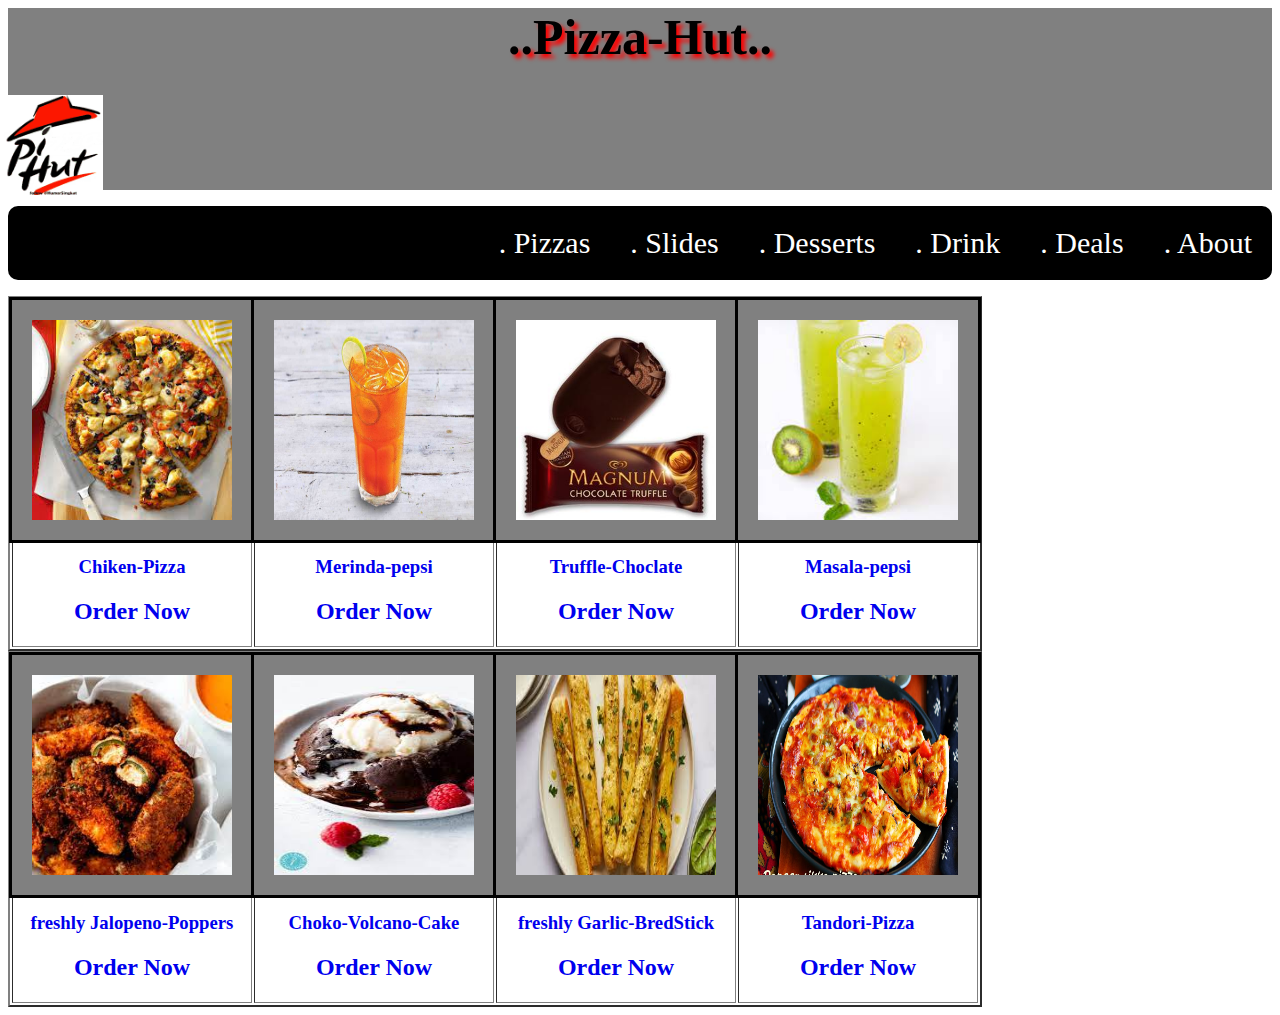
<file: index.html>
<html>
    <head>
	<meta name="viewport" content="width=device-width, initial-scale=1">
        <link rel="stylesheet" href="pizzh1.css">
    </head>
<body>
    <div id="demo">
    <h1>..Pizza-Hut..</h1>
<img src="tenor.gif">
</div>     
<div>
<nav>
    <ul>
       <a href="About.html"> <li>. About</li></a>
       <a href="Deals.html">   <li>. Deals</li></a>
        <a href="Drink.html">  <li>. Drink</li></a>
            <a href="Desserts.html">   <li>. Desserts</li></a>
                <a href="Slides.html">  <li>. Slides</li></a>
                    <a href="Pizzas.html">  <li>. Pizzas</li></a>
        
    </ul>         
</nav>
</div>

<div>
<table border="2"><tr>
     <td> <a href="Pizzas.html"><img src="chiken.jpg" id="demo2"><h3>Chiken-Pizza</h3>
    <h2>Order  Now</h2>
</a></td>
     <td><a href="Drink.html"><img src="merinda.jpg" id="demo2"><h3>Merinda-pepsi</h3>
        <h2>Order  Now</h2></a></td>
      <td><a href="Desserts.html"><img src="truffle.jpg" id="demo2"><h3>Truffle-Choclate</h3>
        <h2>Order  Now</h2></a></td>
        <td><a href="Drink.html"><img src="masala.jpg" id="demo2"><h3>Masala-pepsi</h3>
        <h2>Order  Now</h2></a></td>
    </tr>
</table>
</div>

<div>
    <table border="2"><tr>
         <td> <a href="Slides.html"><img src="jallepeno.jpg" id="demo2"><h3>freshly Jalopeno-Poppers</h3>
        
            <h2>Order Now</h2> 
    </a></td>
         <td><a href="Desserts.html"><img src="volcano.jpg" id="demo2"><h3>Choko-Volcano-Cake</h3>
            <h2>Order  Now</h2></a></td>
          <td><a href="Slides.html"><img src="gralic.jpg" id="demo2"><h3>freshly Garlic-BredStick</h3>
            <h2>Order  Now</h2></a></td>
            <td><a href="Pizzas.html"><img src="tandori.jpg" id="demo2"><h3>Tandori-Pizza</h3>
            <h2>Order  Now</h2></a></td>
        </tr>
    </table>
    </div>
</body>
    </html>
</file>
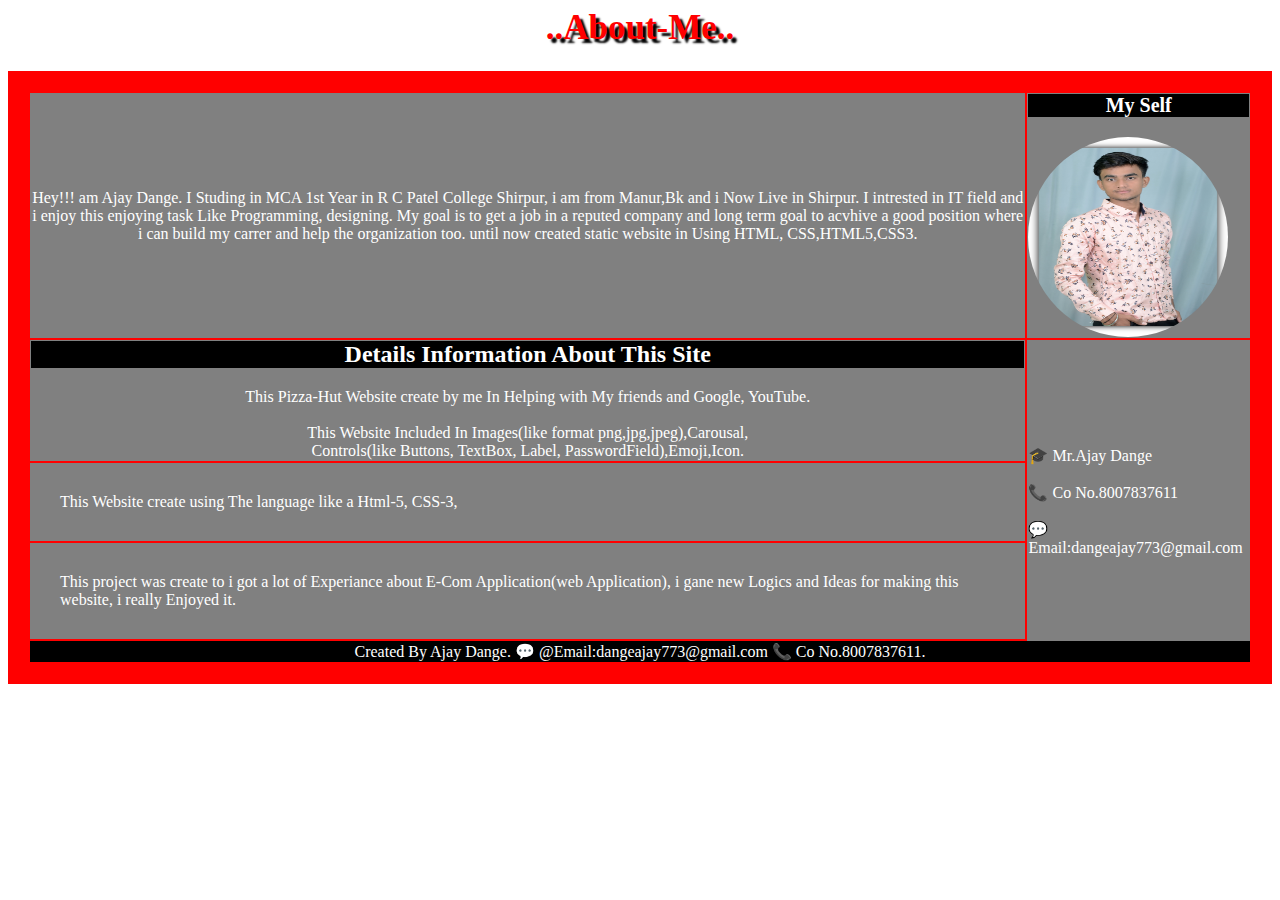
<file: About.html>
<html>
    <head>
        <style>
            h1{
                text-align: center;
                color:red;
                font-size:35px;
                text-shadow:4px 4px 2px black;
                
            }
            table{
                padding: 20px;
                background-color:red;
            
            }
            td{
                background-color:gray;
                color:white
            }
            img{

           height:200px;
            width:200px;
                border-radius: 50%;
                
                }
                h3{
                    text-align: center;
                    font-size:20px;
                    background-color:black;
                    color:white;
                }
                h2{
                    background-color:black;
                }
                #demo{
                    padding:30px;
                }
                #demo2{
                    padding:30px;
                }
                #dem{
                    text-align: center;
                    background-color: black;
                }
                #de{
                    text-align: center;
                }
                #demo3{
                    text-align: center;
                }
        </style>
    </head>
    <body>
        <table  spacing="2">
            <h1>..About-Me..</h1>
            <tr>
                <td id="de">
                    
                    Hey!!! am Ajay Dange. I Studing in MCA 1st Year in R C Patel College Shirpur,
                   i am from Manur,Bk and i Now Live in Shirpur. 
                   I intrested in IT field and i enjoy this enjoying task Like Programming, designing.
                   My goal is to get a job in a reputed company and long term goal to acvhive a good position where 
                   i can build my carrer and help the organization too.
                until now  created static website in Using HTML, CSS,HTML5,CSS3.
                </td>
                <td>
                    <h3>My Self</h3>
                    <img src="DSC_2834.jpg">
                    
                </td>
                
            </tr>
            <tr>
                <td id="demo3">
                    <h2>Details Information About This Site</h2>
                    <p>This Pizza-Hut Website create by me In Helping with My friends and Google, YouTube.<br><br>
                     This Website Included In Images(like format png,jpg,jpeg),Carousal,
                     <br>
                      Controls(like Buttons, TextBox, Label, PasswordField),Emoji,Icon.</p>
                </td>
                <td rowspan="4"> 🎓 Mr.Ajay Dange<br><br>
                    📞 Co No.8007837611<br><br>
                    💬Email:dangeajay773@gmail.com
                  </td>
               
            </tr>
            <tr>
                <td id="demo2">
                    <p>This Website create using The language like a Html-5, CSS-3,</p>
                </td>
               
            </tr>
            <tr>
                <td id="demo">
                    <p> This project was create to i got a lot of Experiance about E-Com 
                        Application(web Application), i gane new Logics and Ideas for making this website,
                         i really Enjoyed it.</p>
                </td>
              
                
            </tr>
            <tr>
                <td id="dem" colspan="4"> Created By Ajay Dange. 💬 @Email:dangeajay773@gmail.com 📞 Co No.8007837611.</td>
            </tr>
            
        </table>
    </body>
</html>
</file>
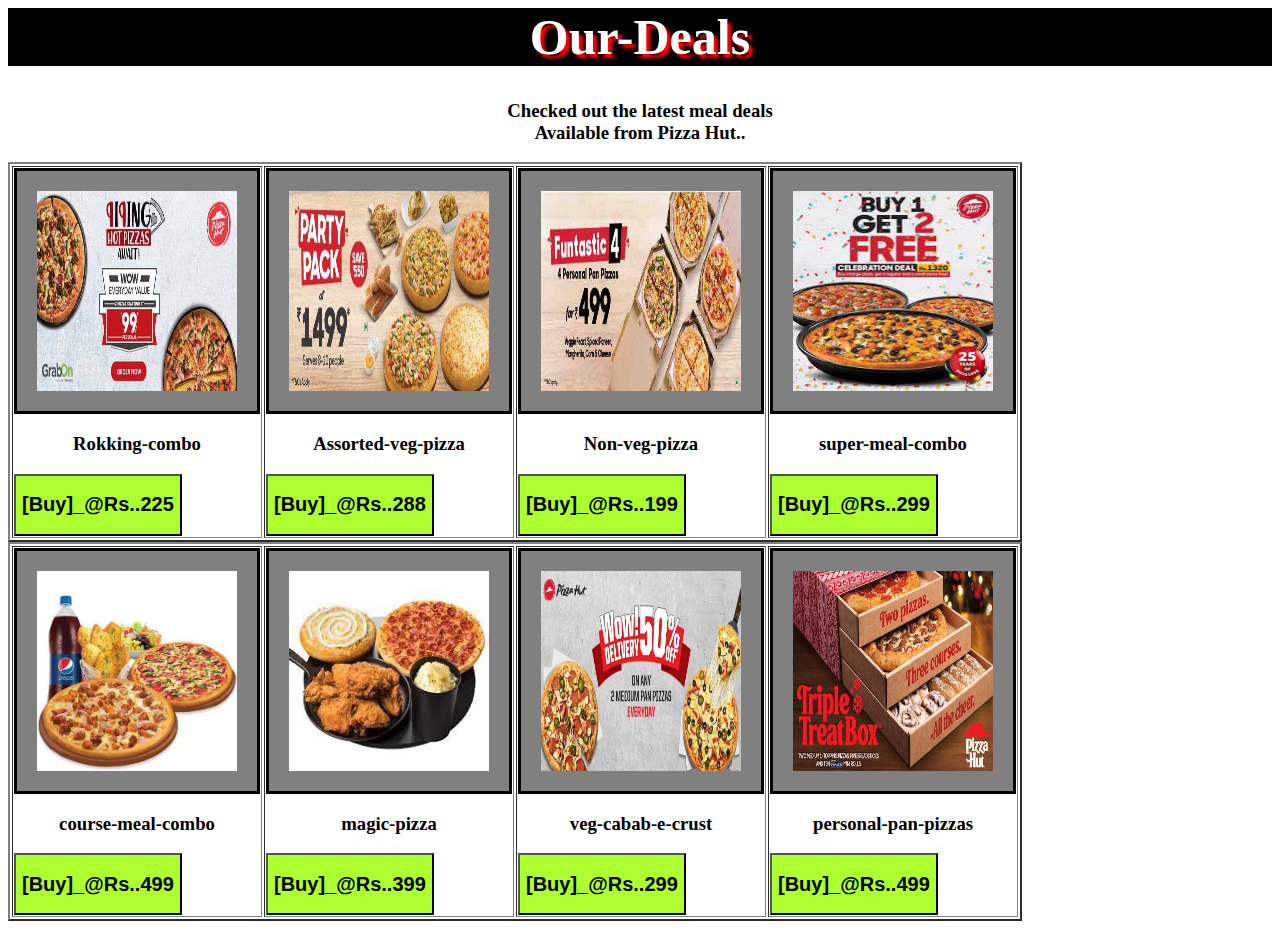
<file: Deals.html>
<html>
    <head>
        <style>

        h1{
            background-color:black;
            color:white;
            font-size:50px;
            text-align:center;
            text-shadow: 4px 4px 3px red;
        }    
        h3{
            text-align:center;
        }
        h2{
            text-align:center;                
        }
        h2:hover{
            color:white;
                     
        }
        h3:hover{
            color:red;
        }
        button{
            background-color:greenyellow;
            cursor: pointer;
        }
        button:hover{
          background-color:green;
        }
        img{
            height: 180px;
            width: 180px;
        }
       #img{

        width:200px;
    height:200px;
    padding:20px;
    background-color:gray;
    border:3px solid black
       }
        </style>
    </head>
    <body>
        <h1>Our-Deals</h1>
        <h3>Checked out the latest meal deals <br>Available from Pizza Hut..
        </h3>
        <div>
            <table border="2">
                <tr>
                     <td><img src="roking5.jpg" id="img"> <h3>Rokking-combo</h3>
                    <a href="PAY.html"><button><h2>[Buy]_@Rs..225</h2></button></a> </td>

                         <td><img src="roking3.jpg" id="img"> <h3>Assorted-veg-pizza</h3>
                             <a href="PAY.html"> <button><h2>[Buy]_@Rs..288</h2></button> </a></td>
                     
                        <td>
                            <img src="rokking.jpg" id="img"> <h3>Non-veg-pizza</h3>        
                     <a href="PAY.html"> <button><h2>[Buy]_@Rs..199</h2></button></a> </td>
                   

                        
                    <td><img src="roking6.jpg" id="img"> <h3>super-meal-combo</h3>
                        <a href="PAY.html">  <button><h2>[Buy]_@Rs..299</h2></button></a> </td>
                    
                        
                    
                </tr>
            </table>
        </div>
        <div>
            <table border="2">
                <tr>
                    <td>
                        <img src="combo for fammily.jpg" id="img"><h3>course-meal-combo</h3>
                       <a href="PAY.html"><button><h2>[Buy]_@Rs..499</h2></button> </a></td>

                    <td>
                        <img src="combo pack.jpg" id="img"> <h3>magic-pizza</h3>
                    <a href="PAY.html"> <button><h2>[Buy]_@Rs..399</h2></button></a> </td>

                    <td>
                        <img src="roking4.jpg" id="img"> <h3>veg-cabab-e-crust</h3>
                        <a href="PAY.html"><button><h2>[Buy]_@Rs..299</h2></button></a> </td>

                    <td>
                        <img src="tripple treat box.jpg" id="img"> <h3>personal-pan-pizzas</h3>
                        <a href="PAY.html"><button><h2>[Buy]_@Rs..499</h2></button> </a></td>
                           
                    </tr>
                </table>
        </div>
    </body>
</html>
</file>
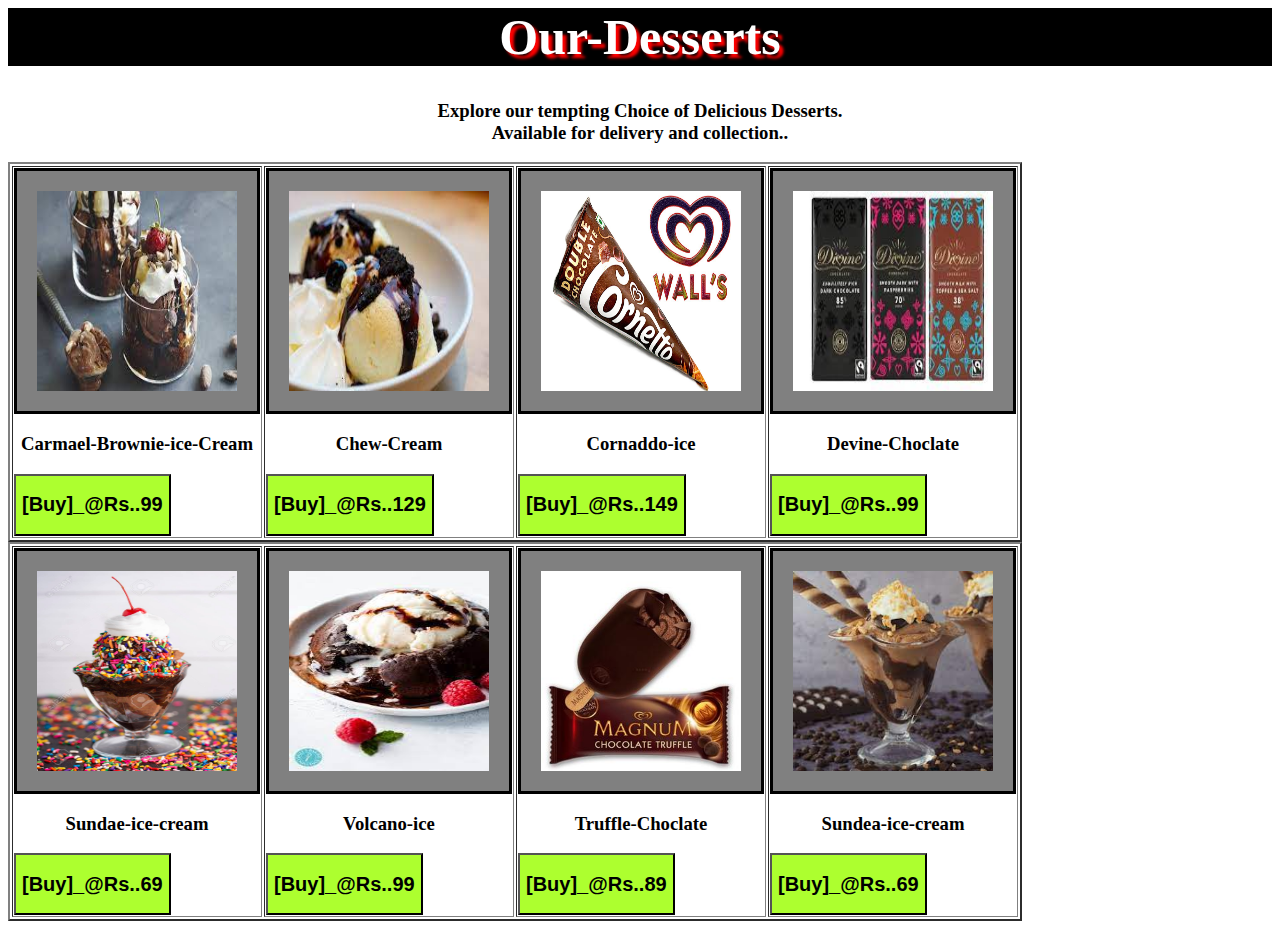
<file: Desserts.html>
<html>
    <head>
        <style>

        h1{
            background-color:black;
            color:white;
            font-size:50px;
            text-align:center;
            text-shadow: 4px 4px 3px red;
        }    
        h3{
            text-align:center;
        }
        h2{
            text-align:center;                
        }
        h2:hover{
            color:white;
                     
        }
        h3:hover{
            color:red;
        }
        button{
            background-color:greenyellow;
            cursor: pointer;
        }
        button:hover{
          background-color:green;
        }
        img{
            height: 180px;
            width: 180px;
        }
       #img{

        width:200px;
    height:200px;
    padding:20px;
    background-color:gray;
    border:3px solid black
       }
        </style>
    </head>
    <body>
        <h1>Our-Desserts</h1>
        <h3>Explore our tempting Choice of Delicious Desserts. <br>
            Available for delivery and collection..
        </h3>
        <div>
            <table border="2">
                <tr>
                    <td><img src="caramel brownie ice cr.jpg".jpg" id="img"><h3>Carmael-Brownie-ice-Cream</h3>
                      
                        <a href="PAY.html"><button><h2>[Buy]_@Rs..99</h2></button> </a></td>
                    <td><img src="chew.jpg" id="img"> <h3>Chew-Cream</h3>
                        
                        <a href="PAY.html"> <button><h2>[Buy]_@Rs..129</h2></button></a> </td>
                    <td><img src="cornaddo.jpg" id="img"> <h3>Cornaddo-ice</h3>
                        <a href="PAY.html">  <button><h2>[Buy]_@Rs..149</h2></button></a> </td>
                    <td><img src="devine.jpg" id="img"> <h3>Devine-Choclate</h3>
                        <a href="PAY.html"> <button><h2>[Buy]_@Rs..99</h2></button></a> </td>
                    
                </tr>
            </table>
        </div>
        <div>
            <table border="2">
                <tr>
                <td><img src="ice cream sundae.jpg" id="img"> <h3>Sundae-ice-cream</h3>
               <a href="PAY.html"><button><h2>[Buy]_@Rs..69</h2></button></a> </td>
                    <td><img src="volcano.jpg" id="img"> <h3>Volcano-ice</h3>
                        <a href="PAY.html"> <button><h2>[Buy]_@Rs..99</h2></button> </a></td>
                    
                        <td><img src="truffle.jpg" id="img"> <h3>Truffle-Choclate</h3>
                        <a href="PAY.html"><button><h2>[Buy]_@Rs..89</h2></button></a> </td>
                    <td><img src="sundae.jpg" id="img"> <h3>Sundea-ice-cream</h3>
                        <a href="PAY.html"><button><h2>[Buy]_@Rs..69</h2></button> </a></td>
                           
                    </tr>
                </table>
        </div>
    </body>
</html>
</file>
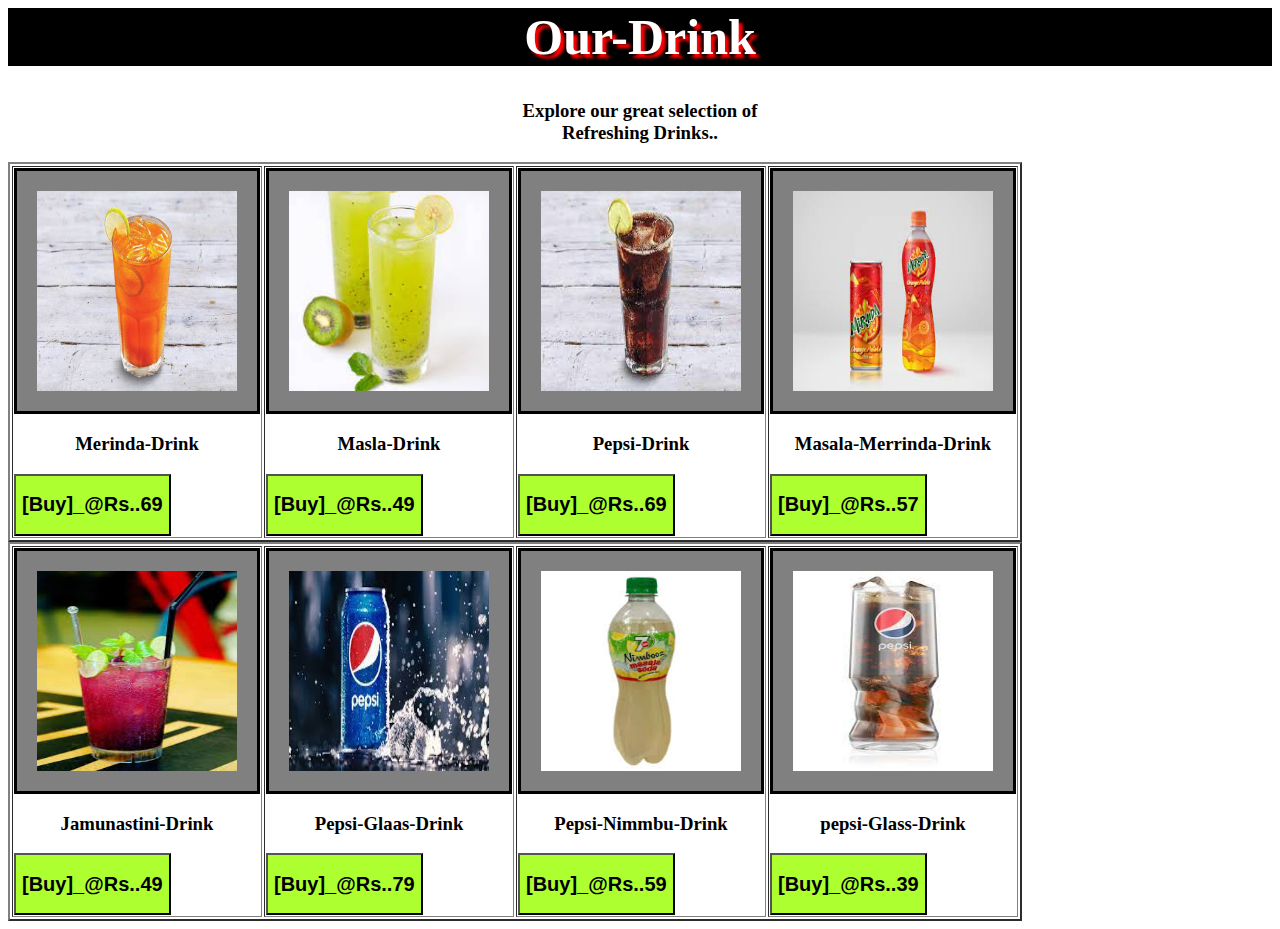
<file: Drink.html>
<html>
    <head>
        <style>

        h1{
            background-color:black;
            color:white;
            font-size:50px;
            text-align:center;
            text-shadow: 4px 4px 3px red;
        }    
        h3{
            text-align:center;
        }
        h2{
            text-align:center;                
        }
        h2:hover{
            color:white;
                     
        }
        h3:hover{
            color:red;
        }
        button{
            background-color:greenyellow;
            cursor: pointer;
        }
        button:hover{
          background-color:green;
        }
        img{
            height: 180px;
            width: 180px;
        }
       #img{

        width:200px;
    height:200px;
    padding:20px;
    background-color:gray;
    border:3px solid black
       }
        </style>
    </head>
    <body>
        <h1>Our-Drink</h1>
        <h3>Explore our great selection of<br>Refreshing Drinks..
        </h3>
        <div>
            <table border="2">
                <tr>
                    <td><img src="merinda.jpg" id="img"><h3>Merinda-Drink</h3>
                      
                        <a href="PAY.html"><button><h2>[Buy]_@Rs..69</h2></button> </a></td>
                    <td><img src="masala.jpg" id="img"> <h3>Masla-Drink</h3>
                        
                        <a href="PAY.html"> <button><h2>[Buy]_@Rs..49</h2></button></a> </td>
                    <td><img src="pepsi.jpg" id="img"> <h3>Pepsi-Drink</h3>
                        <a href="PAY.html">  <button><h2>[Buy]_@Rs..69</h2></button></a> </td>
                    <td><img src="masla merrinda.jpg" id="img"> <h3>Masala-Merrinda-Drink</h3>
                        <a href="PAY.html"> <button><h2>[Buy]_@Rs..57</h2></button></a> </td>
                    
                </tr>
            </table>
        </div>
        <div>
            <table border="2">
                <tr>
                <td><img src="jamunastini.jpg" id="img"> <h3>Jamunastini-Drink</h3>
               <a href="PAY.html"><button><h2>[Buy]_@Rs..49</h2></button></a> </td>
                    <td><img src="pe-glass.jpg" id="img"> <h3>Pepsi-Glaas-Drink</h3>
                        <a href="PAY.html"> <button><h2>[Buy]_@Rs..79</h2></button> </a></td>
                    <td><img src="pepsi-nimmbu.jpg" id="img"> <h3>Pepsi-Nimmbu-Drink</h3>
                        <a href="PAY.html"><button><h2>[Buy]_@Rs..59</h2></button></a> </td>
                    <td><img src="glass.jpg" id="img"> <h3>pepsi-Glass-Drink</h3>
                        <a href="PAY.html"><button><h2>[Buy]_@Rs..39</h2></button> </a></td>
                           
                    </tr>
                </table>
        </div>
    </body>
</html>
</file>
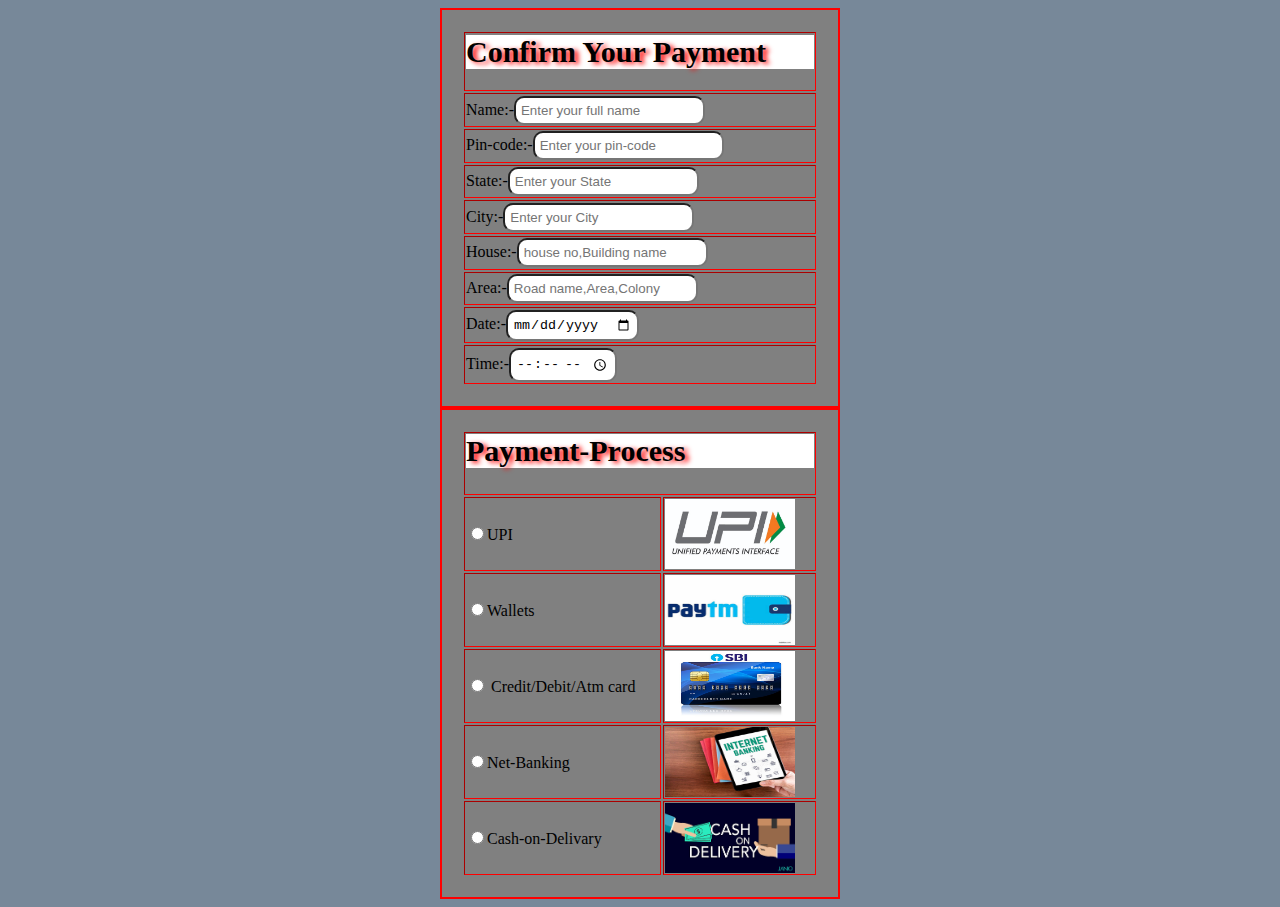
<file: PAY.html>
<html>
    <head>
        <style>
            h1{
                font-size:30px;
                background-color: white;
                text-shadow:4px 2px 5px red;
            }
            h1:hover{
                color:blue;
                text-shadow:4px 2px 2px gray;
            }
        
            h2{
                font-size:30px;
                text-shadow:4px 2px 5px red;
            
                background-color: white;
            }
            
            h2:hover{
                color:blue;
                text-shadow:4px 2px 2px gray;
            }
                    table{

                
                border:2px solid red;
                height: 400px;
                width: 400px;
                background-color:gray;
                padding:20px;
              
         
            }
            input{
                border-radius: 10px;
                padding:5px;
               
            }
            input:hover{
                font-size:15px;
            }
            #inp{

            }
            tab{
                height:400px;
                width:400px;
                background-color:gray;
            }
            img{
                height:70px;
                width: 130px;
            }
            body{
                background-color:lightslategray;
            }

        </style>
    </head>
    <body bgcolor="whitesmoke">
        <center>
            <table border="1">
        
            <tr><td><h1>Confirm Your Payment</h1></td></tr>
                
       
        
           <tr><td> Name:-<input type="text" placeholder="Enter your full name"></td></tr>

           <tr><td>Pin-code:-<input type="number" placeholder="Enter your pin-code"></td></tr>
                       
            <tr><td>State:-<input type="text" placeholder="Enter your State"></td></tr>

            <tr><td>City:-<input type="text" placeholder="Enter your City"></td></tr>
       
       
        <tr><td>House:-<input type="text" placeholder="house no,Building name"></td></tr>
            <tr>
                <td> Area:-<input type="text" placeholder="Road name,Area,Colony"></td>
            </tr>
           <tr>
               <td> Date:-<input type="date" ></td>
            </tr>
            <tr>
                <td> Time:-<input type="time" ></td>
             </tr>
           
        </table>
           <table border="1" id="tab">
               <tr><td colspan="2"><h2>Payment-Process</h2></td></tr>
           <tr>
               <td>
                   <input type="radio" name="r1"id="inp">UPI
               </td>
               <td><img src="UPI1.jpg"></td>
           </tr>
           <tr>
            <td>
                <input type="radio" name="r1">Wallets
            </td>
        </td>
        <td><img src="paytm.jpg"></td>
        </tr>
        <tr>
            <td>
               <input type="radio" name="r1"> Credit/Debit/Atm card
            </td>
        </td>
        <td><img src="atm.jpg"></td>
        </tr>
        <tr>
            <td>
                <input type="radio"  name="r1">Net-Banking
               
            </td>
        </td>
        <td><img src="banking.jpg"></td>
        </tr>
        <tr>
            <td>
                <input type="radio"  name="r1">Cash-on-Delivary
            </td>
        </td>
        <td><img src="cash.png"></td>
        </tr>
             
        </table>
       
    </center>
    </body>
    </html>
</file>
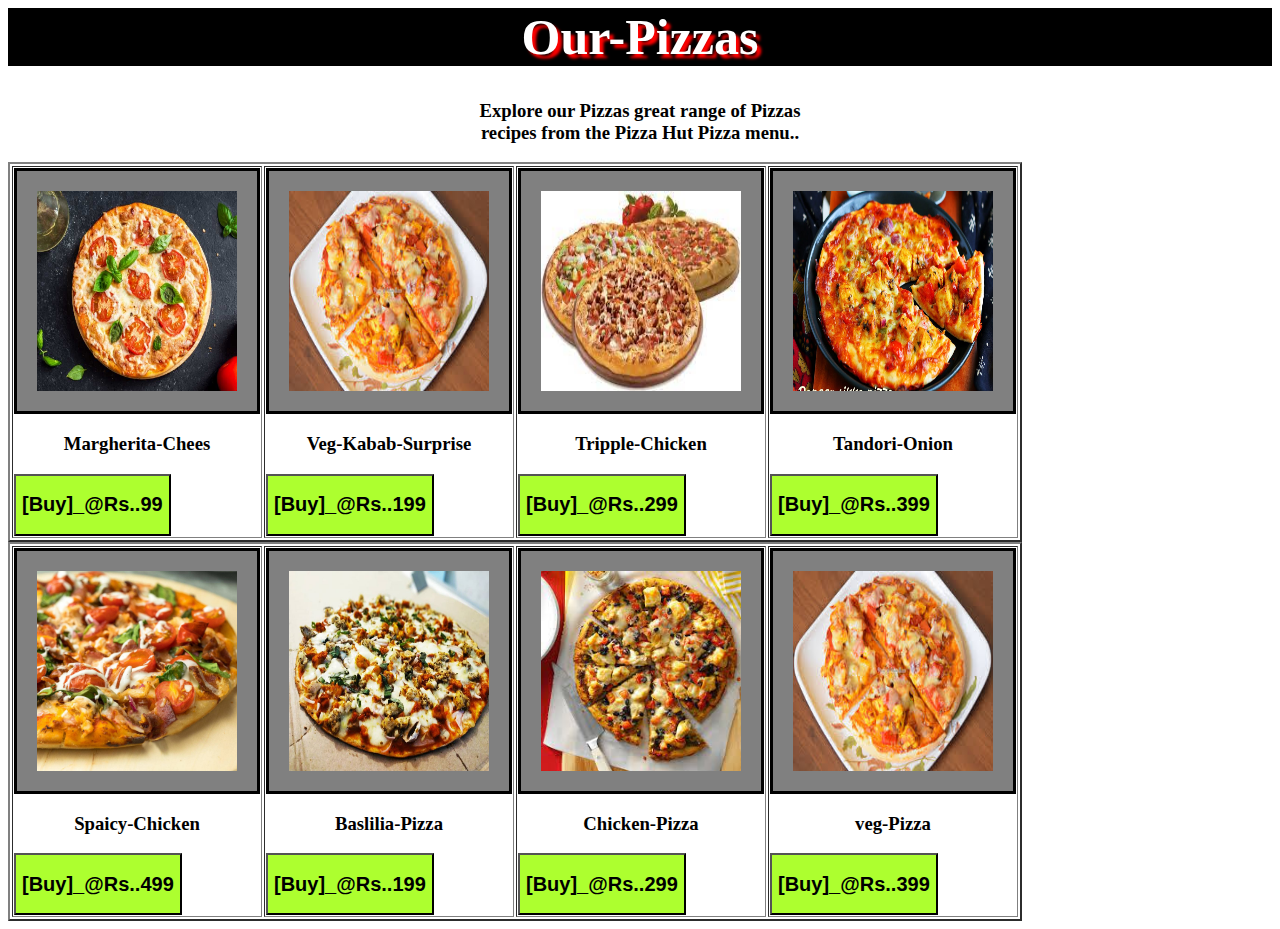
<file: Pizzas.html>
<html>
    <head>
        <style>

        h1{
            background-color:black;
            color:white;
            font-size:50px;
            text-align:center;
            text-shadow: 4px 4px 3px red;
        }    
        h3{
            text-align:center;
        }
        h2{
            text-align:center;                
        }
        h2:hover{
            color:white;
                     
        }
        h3:hover{
            color:red;
        }
        button{
            background-color:greenyellow;
            cursor: pointer;
        }
        button:hover{
          background-color:green;
        }
        img{
            height: 180px;
            width: 180px;
        }
       #img{

        width:200px;
    height:200px;
    padding:20px;
    background-color:gray;
    border:3px solid black
       }
        </style>
    </head>
    <body>
        <h1>Our-Pizzas</h1>
        <h3>Explore our Pizzas great range of Pizzas <br>recipes
            from the Pizza Hut Pizza menu..
        </h3>
        <div>
            <table border="2">
                <tr>
                    <td><img src="margherita-pizza-.jpg" id="img"><h3>Margherita-Chees</h3>
                      
                        <a href="PAY.html"><button><h2>[Buy]_@Rs..99</h2></button> </a></td>
                    <td><img src="veg.jpg" id="img"> <h3>Veg-Kabab-Surprise</h3>
                        
                        <a href="PAY.html"> <button><h2>[Buy]_@Rs..199</h2></button></a> </td>
                    <td><img src="triple.jpg" id="img"> <h3>Tripple-Chicken</h3>
                        <a href="PAY.html">  <button><h2>[Buy]_@Rs..299</h2></button></a> </td>
                    <td><img src="tandori.jpg" id="img"> <h3>Tandori-Onion</h3>
                        <a href="PAY.html"> <button><h2>[Buy]_@Rs..399</h2></button></a> </td>
                    
                </tr>
            </table>
        </div>
        <div>
            <table border="2">
                <tr>
                <td><img src="spicy chicen.jpg" id="img"> <h3>Spaicy-Chicken</h3>
               <a href="PAY.html"><button><h2>[Buy]_@Rs..499</h2></button></a> </td>
                    <td><img src="Basilia.jpg" id="img"> <h3>Baslilia-Pizza</h3>
                        <a href="PAY.html"> <button><h2>[Buy]_@Rs..199</h2></button> </a></td>
                    <td><img src="chiken.jpg" id="img"> <h3>Chicken-Pizza</h3>
                        <a href="PAY.html"><button><h2>[Buy]_@Rs..299</h2></button></a> </td>
                    <td><img src="veg.jpg" id="img"> <h3>veg-Pizza</h3>
                        <a href="PAY.html"><button><h2>[Buy]_@Rs..399</h2></button> </a></td>
                           
                    </tr>
                </table>
        </div>
    </body>
</html>
</file>
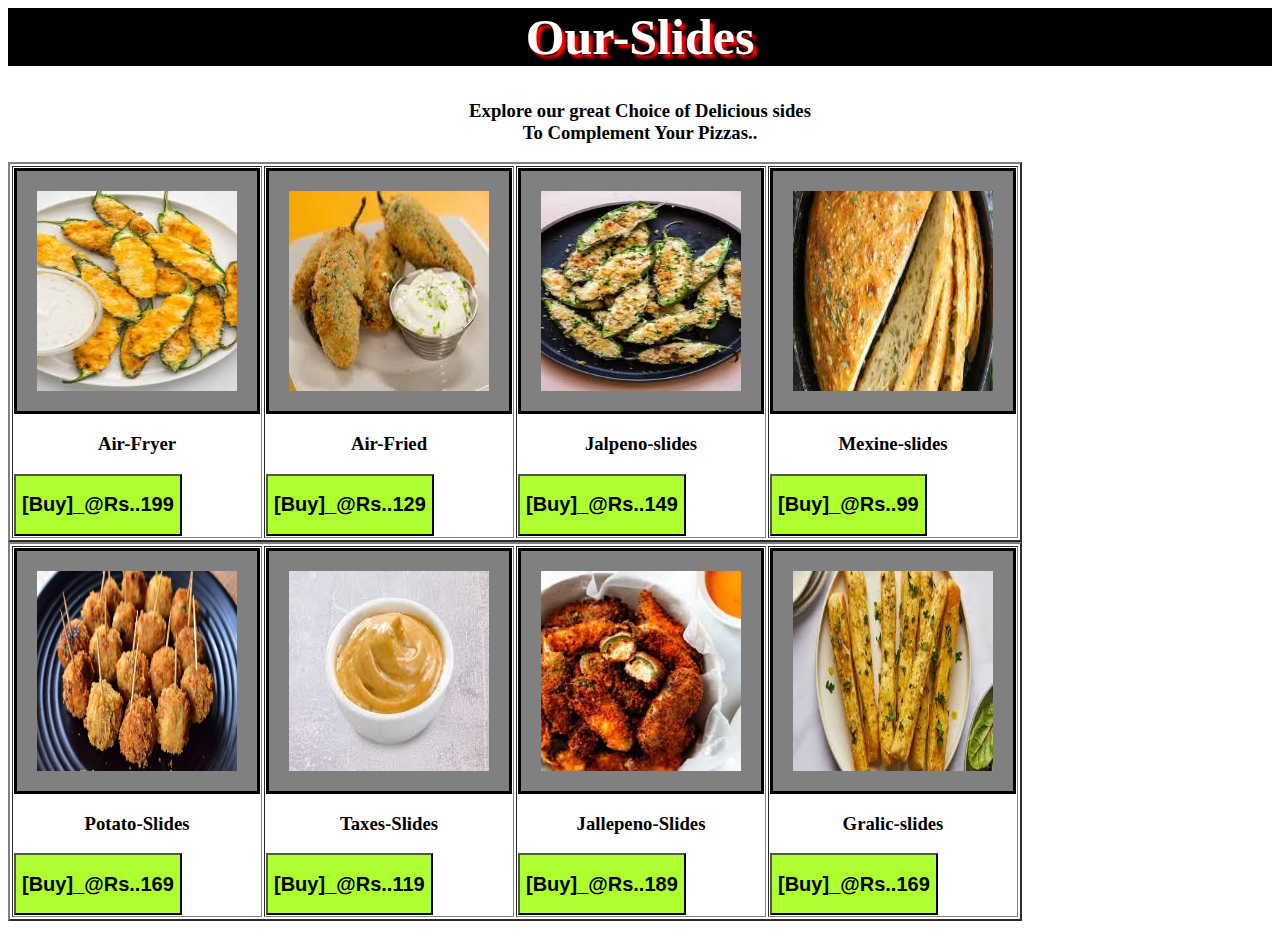
<file: Slides.html>
<html>
    <head>
        <style>

        h1{
            background-color:black;
            color:white;
            font-size:50px;
            text-align:center;
            text-shadow: 4px 4px 3px red;
        }    
        h3{
            text-align:center;
        }
        h2{
            text-align:center;                
        }
        h2:hover{
            color:white;
                     
        }
        h3:hover{
            color:red;
        }
        button{
            background-color:greenyellow;
            cursor: pointer;
        }
        button:hover{
          background-color:green;
        }
        img{
            height: 180px;
            width: 180px;
        }
       #img{

        width:200px;
    height:200px;
    padding:20px;
    background-color:gray;
    border:3px solid black
       }
        </style>
    </head>
    <body>
        <h1>Our-Slides</h1>
        <h3>Explore our great Choice of Delicious sides <br>
            To Complement Your Pizzas..
        </h3>
        <div>
            <table border="2">
                <tr>
                    <td><img src="air fryer.jpg" id="img"><h3>Air-Fryer</h3>
                      
                        <a href="PAY.html"><button><h2>[Buy]_@Rs..199</h2></button> </a></td>
                    <td><img src="air-fried.jpg" id="img"> <h3>Air-Fried</h3>
                        
                        <a href="PAY.html"> <button><h2>[Buy]_@Rs..129</h2></button></a> </td>
                    <td><img src="jalpeno.jpg" id="img"> <h3>Jalpeno-slides</h3>
                        <a href="PAY.html">  <button><h2>[Buy]_@Rs..149</h2></button></a> </td>
                    <td><img src="mexine.jpg" id="img"> <h3>Mexine-slides</h3>
                        <a href="PAY.html"> <button><h2>[Buy]_@Rs..99</h2></button></a> </td>
                    
                </tr>
            </table>
        </div>
        <div>
            <table border="2">
                <tr>
                <td><img src="potato.jpg" id="img"> <h3>Potato-Slides</h3>
               <a href="PAY.html"><button><h2>[Buy]_@Rs..169</h2></button></a> </td>
                    <td><img src="taxes.jpg" id="img"> <h3>Taxes-Slides</h3>
                        <a href="PAY.html"> <button><h2>[Buy]_@Rs..119</h2></button> </a></td>
                    <td><img src="jallepeno.jpg" id="img"> <h3>Jallepeno-Slides</h3>
                        <a href="PAY.html"><button><h2>[Buy]_@Rs..189</h2></button></a> </td>
                    <td><img src="gralic.jpg" id="img"> <h3>Gralic-slides</h3>
                        <a href="PAY.html"><button><h2>[Buy]_@Rs..169</h2></button> </a></td>
                           
                    </tr>
                </table>
        </div>
    </body>
</html>
</file>
<file: pizzh1.css>
#demo{
    background-color:gray;
        text-shadow:4px 4px 4px red;
}
h1{
font-size:50px;
font-family:Cooper;
text-align:center;
}
img{
    margin:-5px;
    height:100px;
    width:100px;

}

ul{
    
   overflow:auto;
   background-color:black ;
    border-radius:10px;

}
li{
        float:right;
    font-family:Cooper;
    font-size:30px;
    color:white;
    list-style-type:none;
    padding:10px;
    margin:10px;
}
li:hover{
    color:red;
    font-family: 'Gill Sans';
}
#demo2{
    width:200px;
    height:200px;
    padding:20px;
    background-color:gray;
    border:3px solid black

}
h2{
    text-align:center;
}
h2:hover{
    font-size:20px;
    background-color:blue;
    color:white;
}
h3{
    text-align:center;
}
h3:hover{
    color:red;
}
a{
    text-decoration:none;
}
</file>
